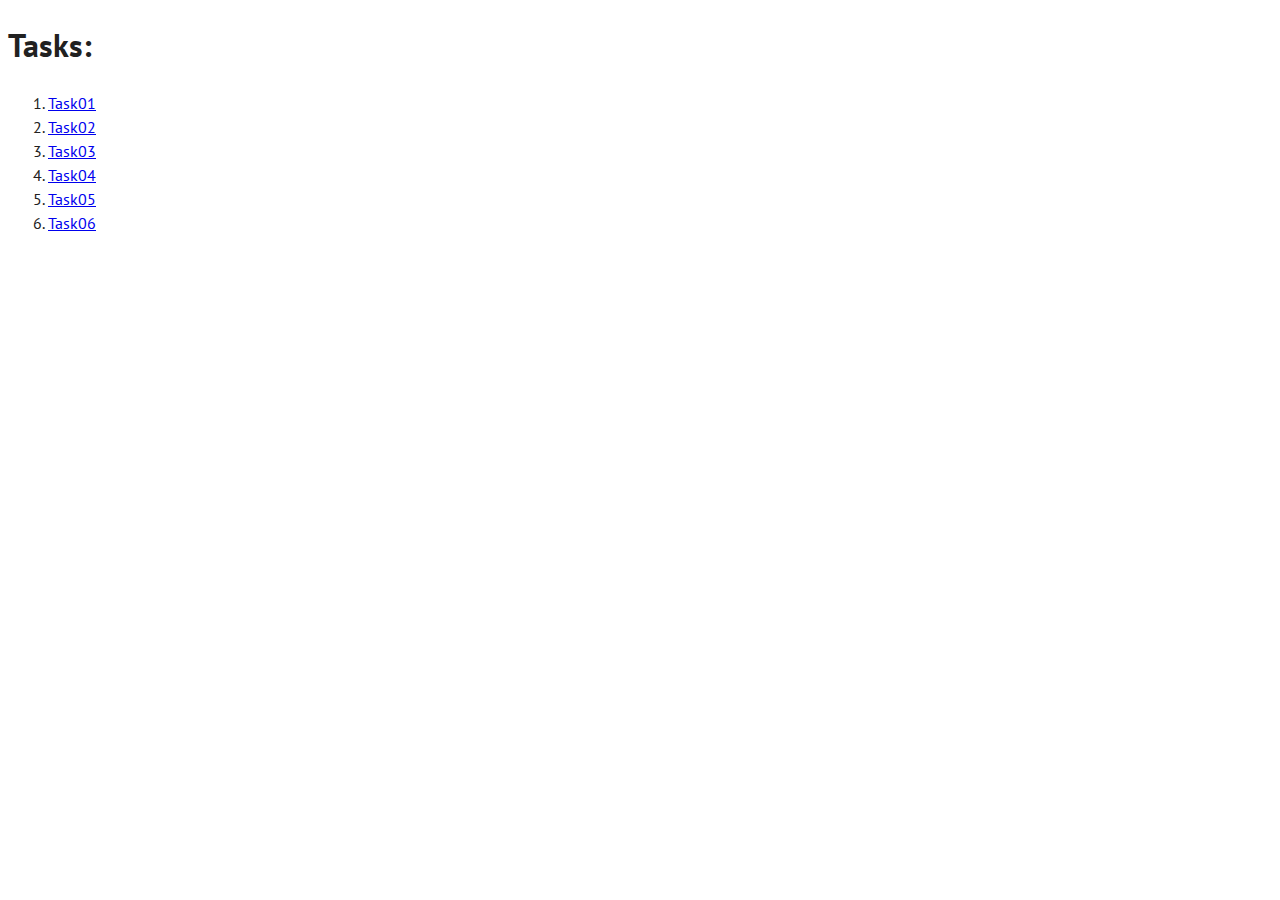
<file: index.html>
<!DOCTYPE html>
<html lang="en">
  <head>
    <meta charset="UTF-8" />
    <meta name="viewport" content="width=device-width, initial-scale=1.0" />
    <meta http-equiv="X-UA-Compatible" content="ie=edge" />
    <link href="https://fonts.googleapis.com/css?family=PT+Sans:400,700&display=swap&subset=cyrillic" rel="stylesheet">
    <link rel="stylesheet" href="./css/style.css" />
    <title>Tasks</title>
  </head>
  <body>
    <h1 class="title">Tasks:</h1>
    <ol class="list">
      <li>
        <a href="./tasks/task1.html" class="link">Task01</a>
      </li>
      <li>
        <a href="./tasks/task2.html" class="link">Task02</a>
      </li>
      <li>
        <a href="./tasks/task3.html" class="link">Task03</a>
      </li>
      <li>
        <a href="./tasks/task4.html" class="link">Task04</a>
      </li>
      <li>
        <a href="./tasks/task5.html" class="link">Task05</a>
      </li>
      <li>
        <a href="./tasks/task6.html" class="link">Task06</a>
      </li>
    </ol>
  </body>
</html>
</file>
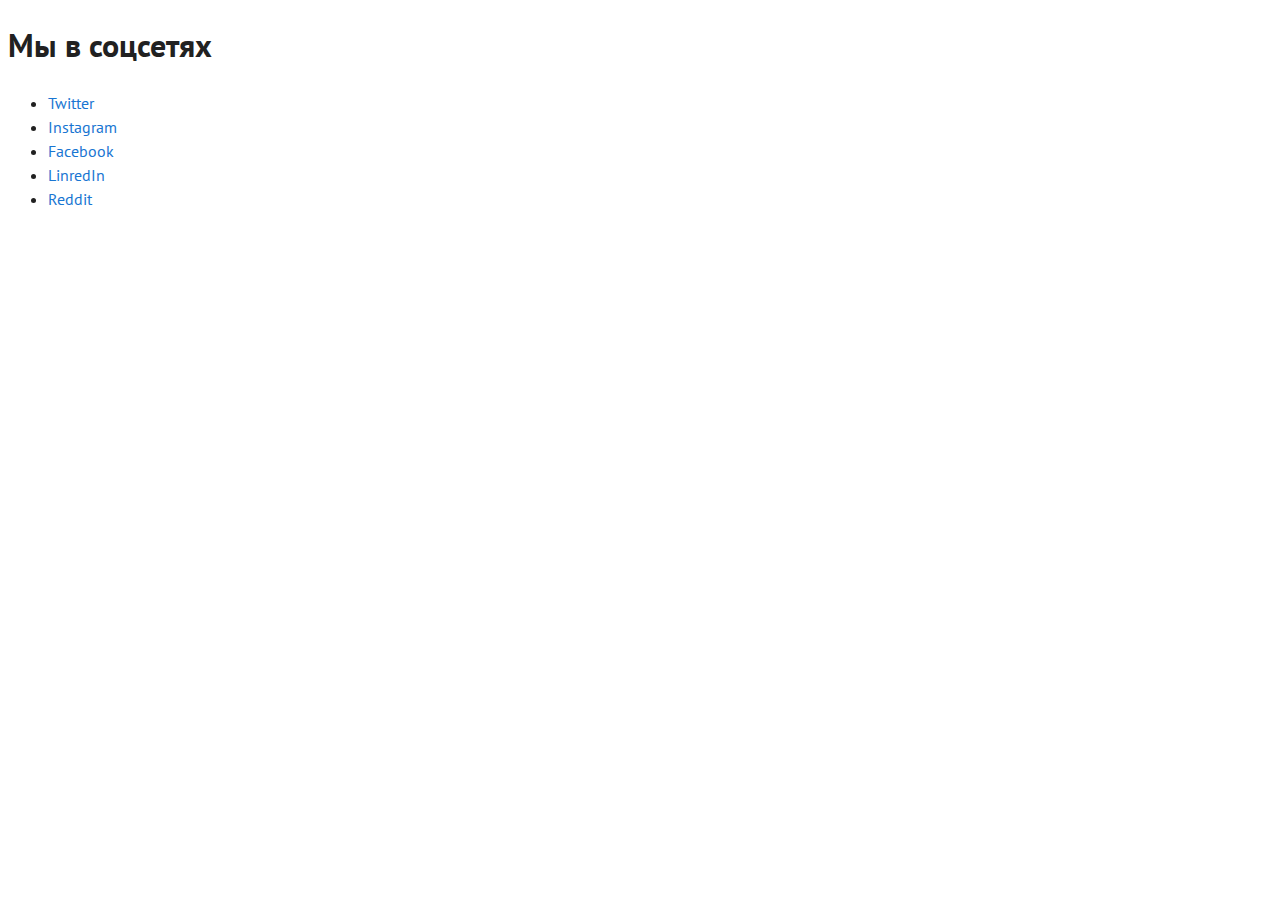
<file: tasks/task2.html>
<!DOCTYPE html>
<html lang="en">
  <head>
    <meta charset="UTF-8" />
    <meta name="viewport" content="width=, initial-scale=1.0" />
    <meta http-equiv="X-UA-Compatible" content="ie=edge" />
    <title>Document</title>
    <link
      href="https://fonts.googleapis.com/css?family=PT+Sans:400,700&display=swap&subset=cyrillic"
      rel="stylesheet"
    />
    <link rel="stylesheet" href="../css/task2.css" />
  </head>
  <body>
    <section class="section">
      <h1 class="title">Мы в соцсетях</h1>
      <ul class="site-nav">
        <li>
          <a
            class="link"
            href="https://twitter.com/?lang=ru"
            target="_blank"
            rel="noopener noferrer"
            >Twitter</a
          >
        </li>
        <li>
          <a
            class="link"
            href="https://www.instagram.com/"
            target="_blank"
            rel="noopener noferrer"
            >Instagram</a
          >
        </li>
        <li>
          <a
            class="link"
            href="https://www.facebook.com/?stype=lo&jlou=Afd-LK_fs8ifXidZmIFjpTuxIOnJGUx-W3uMqkVjrXhFr_V_81OfrhpqO9gvRdGHmUOmAyggtJZhK1DZS26TA3SjjXkDR66FVLyScJjU6ywLPg&smuh=20973&lh=Ac_8_4j2y5iRmNEN"
            target="_blank"
            rel="noopener noferrer"
            >Facebook</a
          >
        </li>
        <li>
          <a
            class="link"
            href="https://www.linkedin.com/"
            target="_blank"
            rel="noopener noferrer"
            >LinredIn</a
          >
        </li>
        <li>
          <a
            class="link"
            href="https://www.reddit.com/"
            target="_blank"
            rel="noopener noferrer"
            >Reddit</a
          >
        </li>
      </ul>
    </section>
  </body>
</html>
</file>
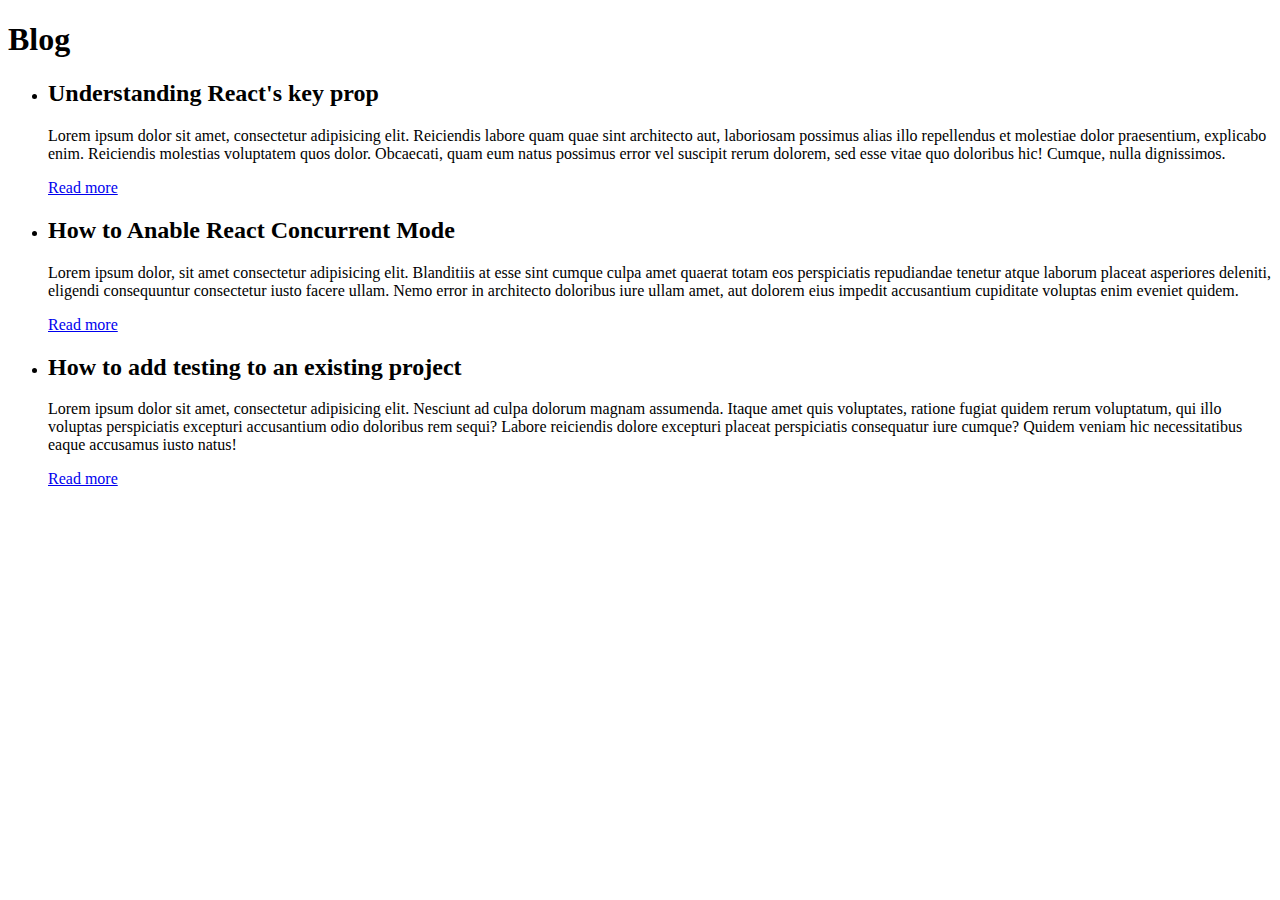
<file: tasks/task3.html>
<!DOCTYPE html>
<html lang="en">
  <head>
    <meta charset="UTF-8" />
    <meta name="viewport" content="width=device-width, initial-scale=1.0" />
    <meta http-equiv="X-UA-Compatible" content="ie=edge" />
    <title>Document</title>
  </head>
  <body>
    <section>
      <h1>Blog</h1>
      <ul>
        <li>
          <h2>Understanding React's key prop</h2>
          <p>
            Lorem ipsum dolor sit amet, consectetur adipisicing elit. Reiciendis
            labore quam quae sint architecto aut, laboriosam possimus alias illo
            repellendus et molestiae dolor praesentium, explicabo enim.
            Reiciendis molestias voluptatem quos dolor. Obcaecati, quam eum
            natus possimus error vel suscipit rerum dolorem, sed esse vitae quo
            doloribus hic! Cumque, nulla dignissimos.
          </p>
          <a href="https://kentdodds.com/blog/">Read more</a>
        </li>
        <li>
          <h2>How to Anable React Concurrent Mode</h2>
          <p>
            Lorem ipsum dolor, sit amet consectetur adipisicing elit. Blanditiis
            at esse sint cumque culpa amet quaerat totam eos perspiciatis
            repudiandae tenetur atque laborum placeat asperiores deleniti,
            eligendi consequuntur consectetur iusto facere ullam. Nemo error in
            architecto doloribus iure ullam amet, aut dolorem eius impedit
            accusantium cupiditate voluptas enim eveniet quidem.
          </p>
          <a href="https://kentdodds.com/blog/">Read more</a>
        </li>
        <li>
          <h2>How to add testing to an existing project</h2>
          <p>
            Lorem ipsum dolor sit amet, consectetur adipisicing elit. Nesciunt
            ad culpa dolorum magnam assumenda. Itaque amet quis voluptates,
            ratione fugiat quidem rerum voluptatum, qui illo voluptas
            perspiciatis excepturi accusantium odio doloribus rem sequi? Labore
            reiciendis dolore excepturi placeat perspiciatis consequatur iure
            cumque? Quidem veniam hic necessitatibus eaque accusamus iusto
            natus!
          </p>
          <a href="https://kentdodds.com/blog/">Read more</a>
        </li>
      </ul>
    </section>
  </body>
</html>
</file>
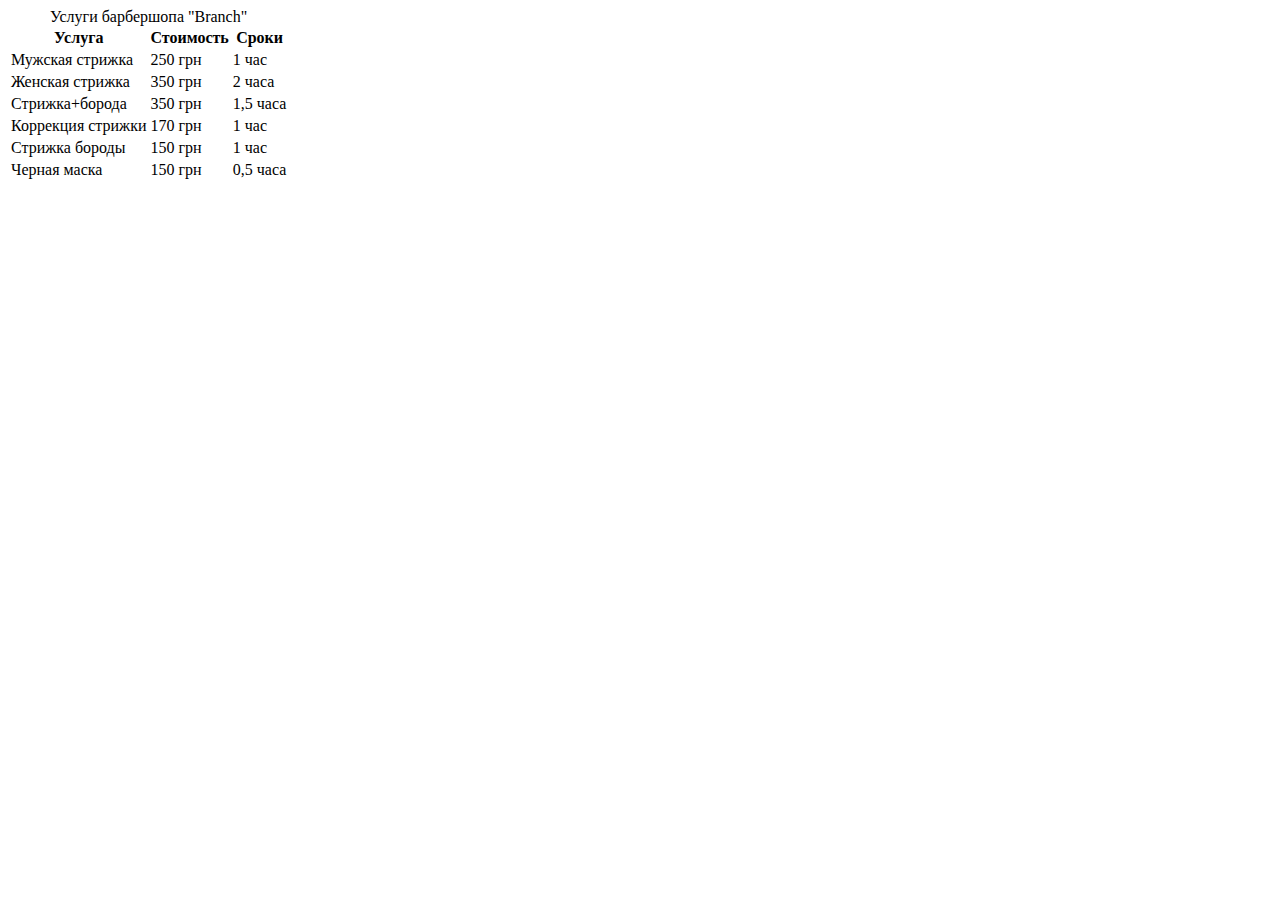
<file: tasks/task5.html>
<!DOCTYPE html>
<html lang="en">
  <head>
    <meta charset="UTF-8" />
    <meta name="viewport" content="width=, initial-scale=1.0" />
    <meta http-equiv="X-UA-Compatible" content="ie=edge" />
    <title>Document</title>
  </head>
  <body>
    <table>
      <caption>
        Услуги барбершопа "Branch"
      </caption>
      <thead>
        <tr>
          <th>Услуга</th>
          <th>Стоимость</th>
          <th>Сроки</th>
        </tr>
      </thead>
      <tbody>
        <tr>
          <td>Мужская стрижка</td>
          <td>250 грн</td>
          <td>1 час</td>
        </tr>
        <tr>
          <td>Женская стрижка</td>
          <td>350 грн</td>
          <td>2 часа</td>
        </tr>
        <tr>
          <td>Стрижка+борода</td>
          <td>350 грн</td>
          <td>1,5 часа</td>
        </tr>
        <tr>
          <td>Коррекция стрижки</td>
          <td>170 грн</td>
          <td>1 час</td>
        </tr>
        <tr>
          <td>Стрижка бороды</td>
          <td>150 грн</td>
          <td>1 час</td>
        </tr>
        <tr>
          <td>Черная маска</td>
          <td>150 грн</td>
          <td>0,5 часа</td>
        </tr>
      </tbody>
    </table>
  </body>
</html>
</file>
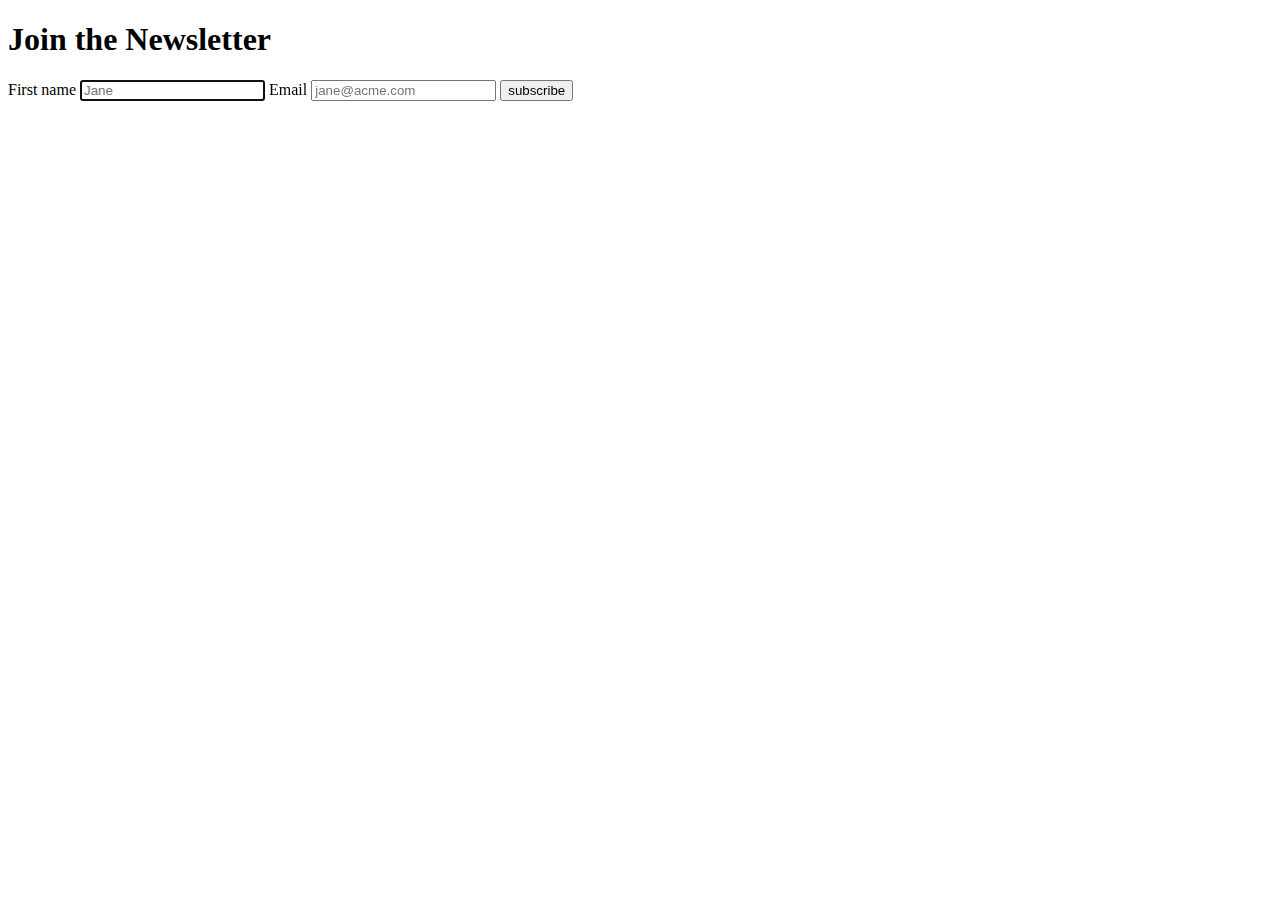
<file: tasks/task6.html>
<!DOCTYPE html>
<html lang="en">
  <head>
    <meta charset="UTF-8" />
    <meta name="viewport" content="width=device-width, initial-scale=1.0" />
    <meta http-equiv="X-UA-Compatible" content="ie=edge" />
    <title>Document</title>
  </head>
  <body>
    <form>
      <h1>Join the Newsletter</h1>
      <label for="First name">First name</label>
      <input type="text" placeholder="Jane" id="First name" autofocus />
      <label for="Email">Email</label>
      <input type="text" placeholder="jane@acme.com" id="Email" />
      <input type="submit" value="subscribe" />
    </form>
  </body>
</html>
</file>
<file: css/style.css>
body {
  font-family: 'PT Sans', sans-serif;
  background-color: #ffffff;
  color: #212121;
  line-height: 1.5;
  font-size: 16px;
}
.site-nav .link {
  color: #1976d2;
}
.site-nav .link:hover,
.site-nav .link:focus {
  color: #ff4081;
  text-decoration: underline;
}
.site-nav .link {
  text-decoration: none;
}
</file>
<file: css/task2.css>
:root {
  --main-color: #212121;
  --link-color: #1976d2;
  --link-color-change: #ff4081;
}
body {
  font-family: 'PT Sans', sans-serif;
  background-color: #ffffff;
  color: #212121;
  line-height: 1.5;
  font-size: 16px;
}

.link {
  color: var(--link-color);
}

.site-nav .link:hover,
.site-nav .link:focus {
  color: var(--link-color-change);
  text-decoration: underline;
}

.site-nav .link {
  text-decoration: none;
}
</file>
